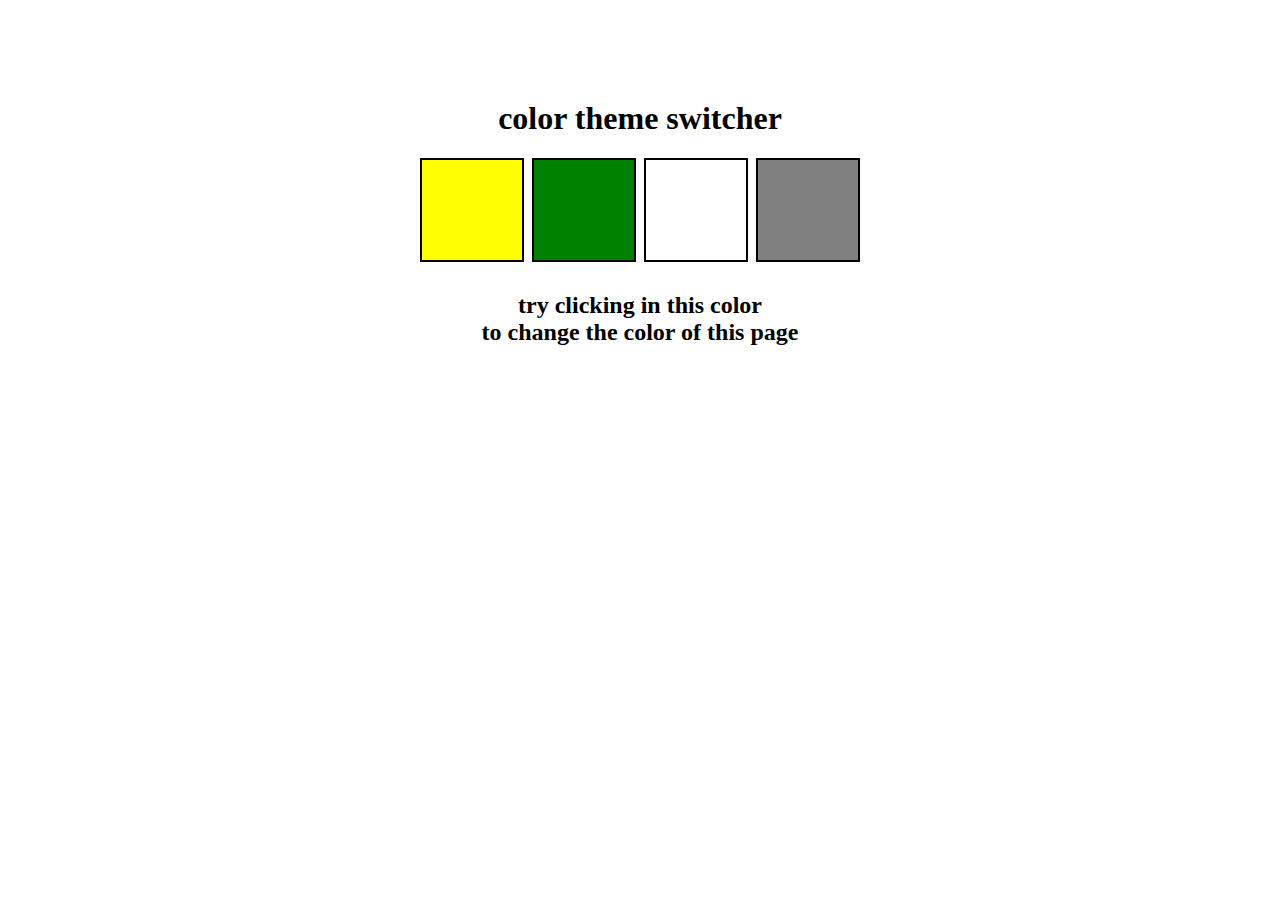
<file: projects/colour_changer/index.html>
<!DOCTYPE html>
<html lang="en">
<link>
    <meta charset="UTF-8">
    <meta name="viewport" content="width=device-width, initial-scale=1.0">
    <link rel="stylesheet" href="style.css"/>
    <title>Colour changer</title>

</head>
<body>
    <div class="canvas">
        <h1>color theme switcher</h1>
    <h1>
    <span id="yellow" class="button"></span>
    <span id="green" class="button"></span>
    <span id="white" class="button"></span>
    <span id="grey" class="button"></span>
    </h1>
    <h2>try clicking in this color 
        <span>
            to change the color of this page
        </span>
    </h2>
</div>
</body>
<script src="index.js"></script>
</html>
</file>
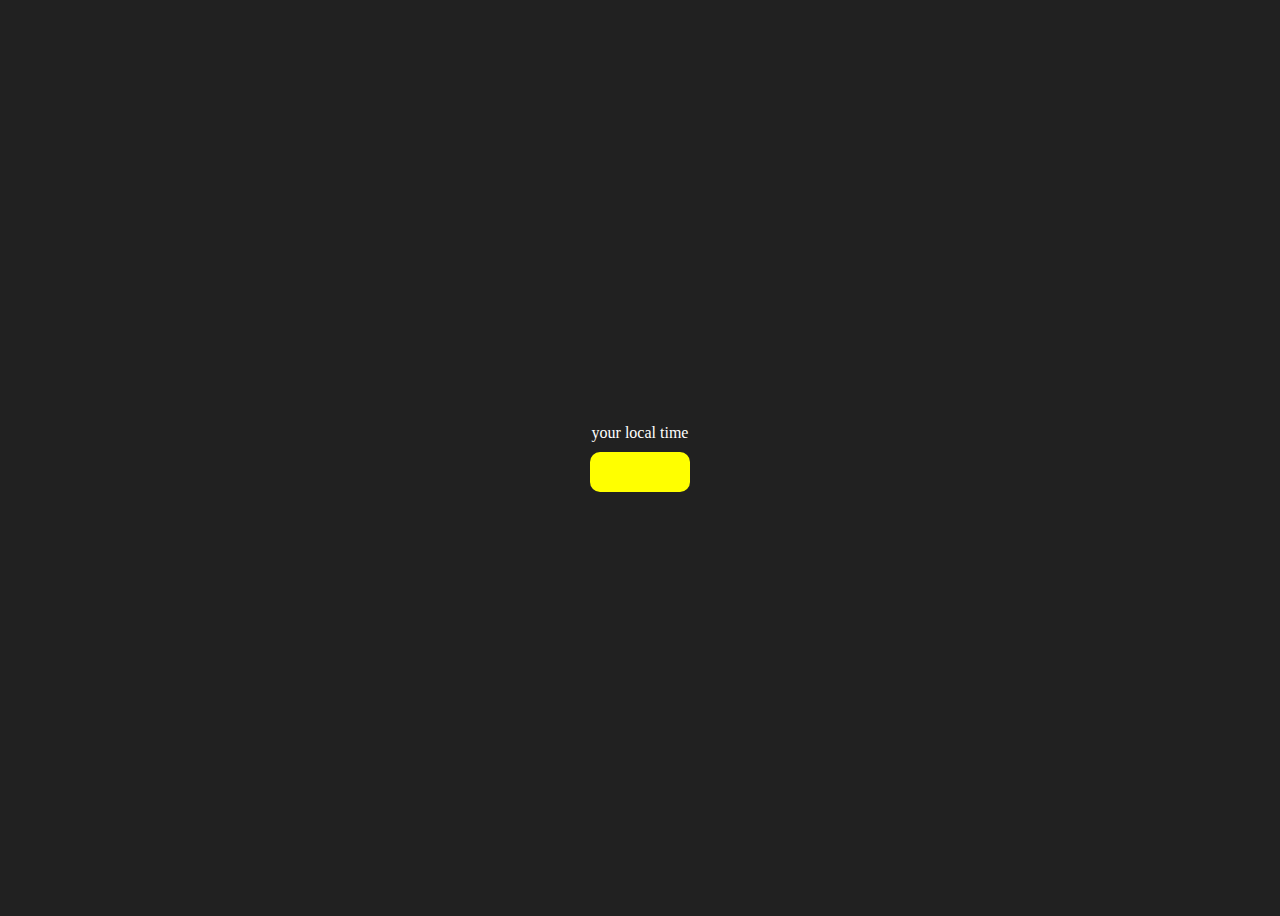
<file: projects/digital_clock/index.html>
<!DOCTYPE html>
<html lang="en">
<head>
    <meta charset="UTF-8">
    <meta name="viewport" content="width=device-width, initial-scale=1.0">
    <link rel="stylesheet" href="style.css"/>
    <title>Digital clock</title>
</head>
<body>
    <div class="center">
        <div class="banner">
            <span>  your local time </span>
                </div>
                <div id="clock"></div>
    </div>
    <script src="index.js">

    </script>
</body>
</html>
</file>
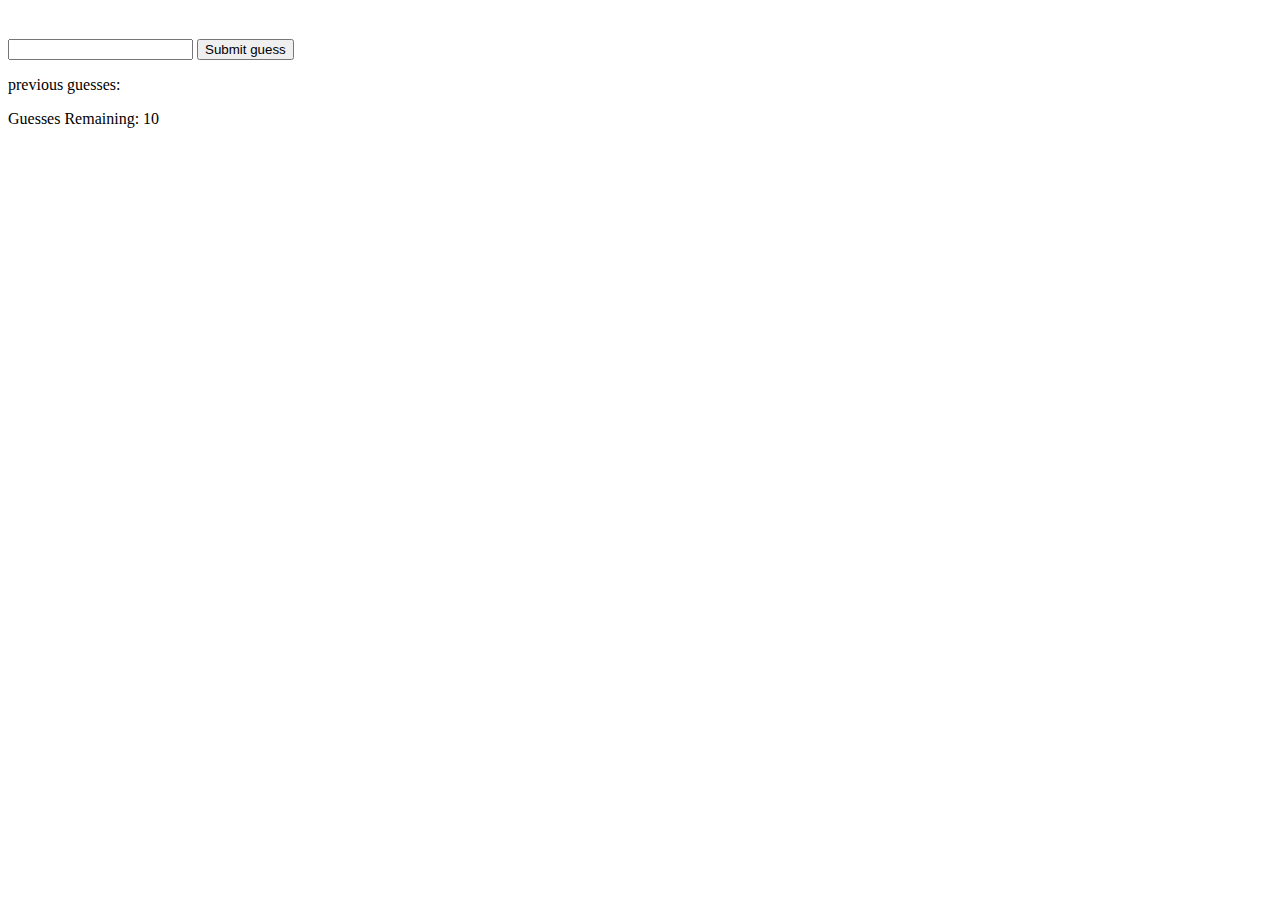
<file: projects/guessTheNumber/index.html>
<!DOCTYPE html>
<html lang="en">
<head>
    <meta charset="UTF-8">
    <meta name="viewport" content="width=device-width, initial-scale=1.0">
    <title>Document</title>
</head>
<body>
    <div class="wrapper">
        <h1></h1>
        <p></p>
        <p></p>
</br>
    <form  class="form">

        <label2 for="guessField" id="guess"></label2>
        <input type="text" id="guessField" class="Submit guess">
        <input type="submit" id="submit" value="Submit guess" class="guessSubmit">
    </form>

<div class="resultParas">
    <p>previous guesses: <span class="guesses"></span></p>
    <p>Guesses Remaining: <span class="lastResult">10</span></p>
    <p class="lowOrHi"></p>
</div>

    </div>

    <script src="index.js"></script>
</body>
</html>
</file>
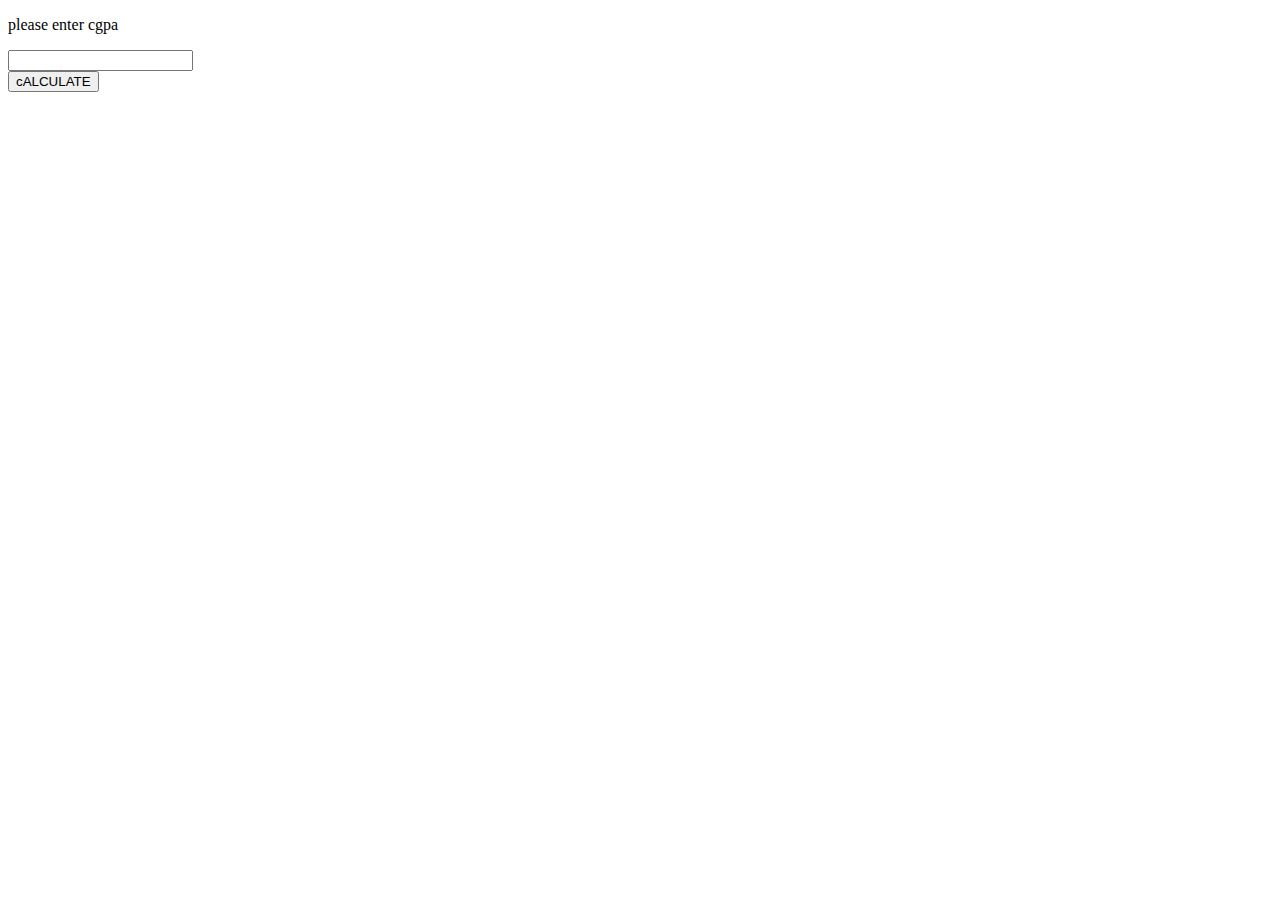
<file: projects/vtu_calculator/index.html>
<!DOCTYPE html>
<html lang="en">

<head>
    <meta charset="UTF-8">
    <meta name="viewport" content="width=device-width, initial-scale=1.0">
    <title>VTU % CALCULATOR</title>
</head>

<body>
    <div class="canvas">
        <p>please enter cgpa</p>
        <form class="form">
            <input class="userInput" type="text">
            </br>
            <button>cALCULATE</button>
        </form>
    </div>
    <div class="results">
    </div>
    <div class="resultsClass">
    </div>
</body>
<script src="index.js"></script>

</html>
</file>
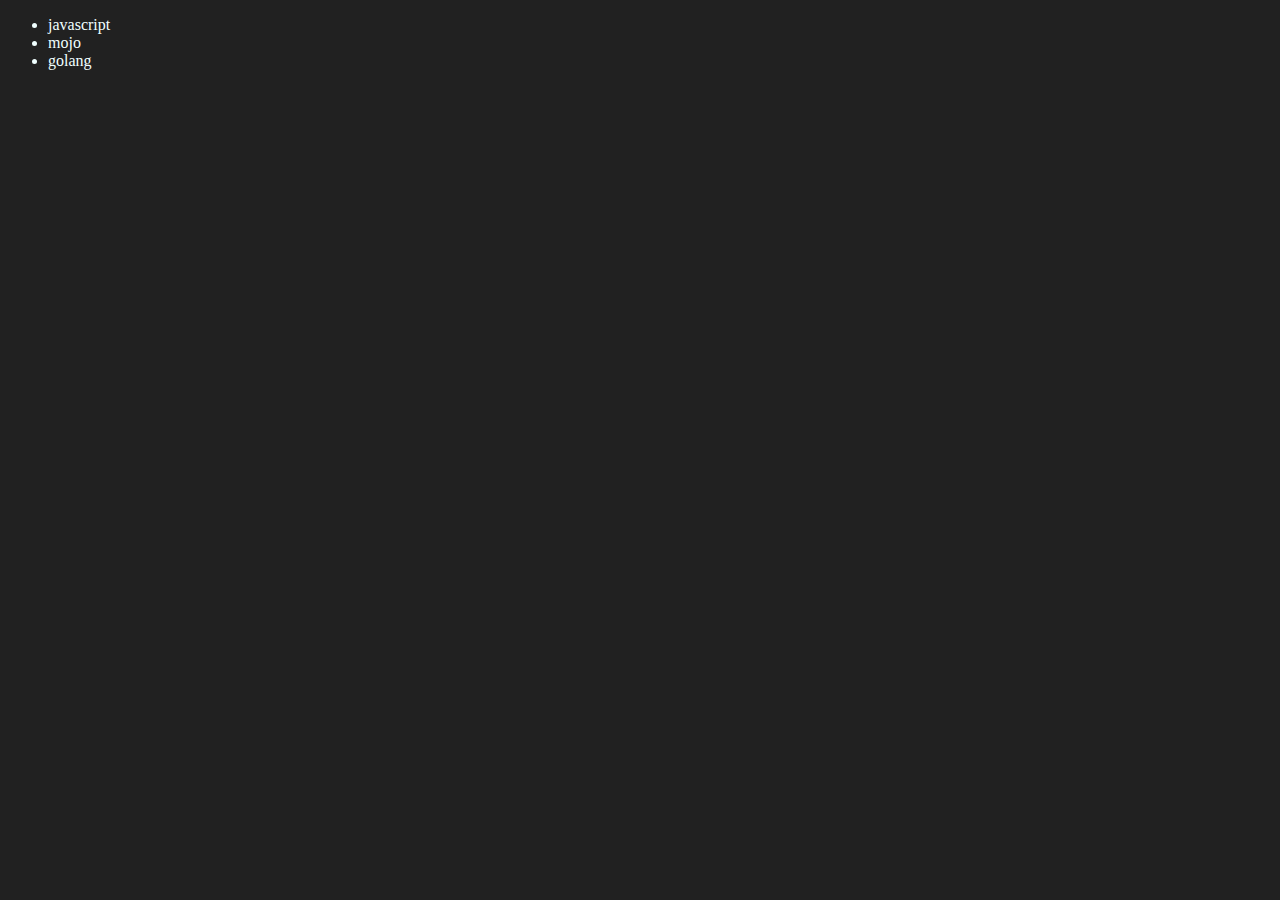
<file: 06_dom/four.html>
<!DOCTYPE html>
<html lang="en">
<head>
    <meta charset="UTF-8">
    <meta name="viewport" content="width=device-width, initial-scale=1.0">
    <title>Chai aur code</title>
</head>
<body style="background-color: #212121; color: azure;">
    <ul class="language">
        <li>javascript</li>
    </ul>
</body>
<script>
function addLanguage(langName){
   const li= document.createElement('li')
   li.innerHTML=`${langName}`
    document.querySelector('.language').
    appendChild(li)
}
addLanguage("python")
addLanguage("golang")

//optimized

function addOptiLanguage(langName){
   const li= document.createElement('li')
   li.appendChild(document.createTextNode(langName))
    document.querySelector('.language').
    appendChild(li)
}

//edit element in dom
const secondLang=document.querySelector("li:nth-child(2)")
//dont use 
//secondLang.innerHTML="mojo"

//better approach

const newli=document.createElement('li')
newli.textContent="mojo"
secondLang.replaceWith(newli)

//edit 2nd way
const firstLang=document.querySelector("li:nth-child")
firstLang.outerHTML='<li>java</li>'

//remove

const lastLang=document.querySelector('li:last-child')
lastLang.remove()



</script>
</html>
</file>
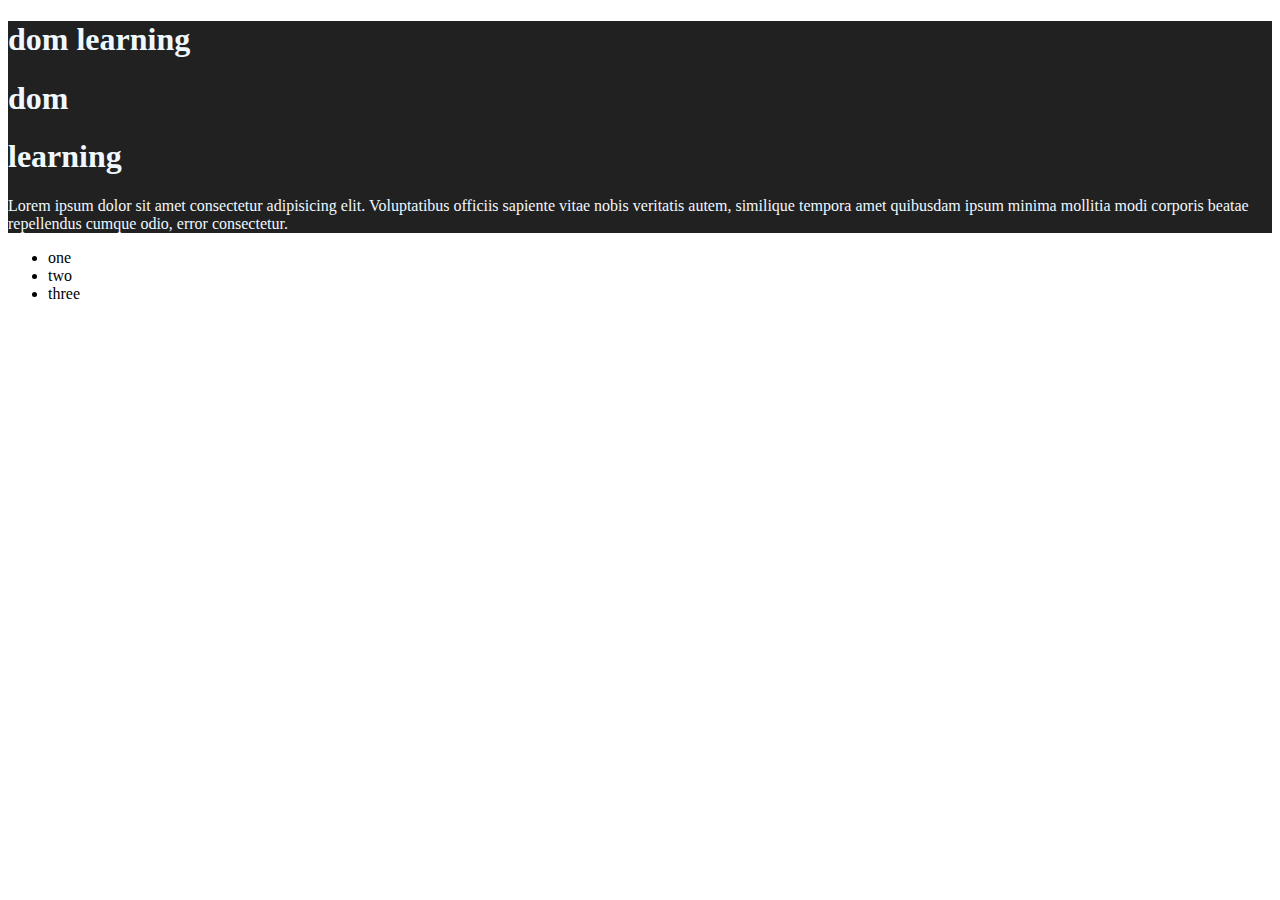
<file: 06_dom/one.html>
<!DOCTYPE html>
<html lang="en">
<head>
    <meta charset="UTF-8">
    <title>DOM Learning</title>
    <style>
        .bg-black{
            background-color: #212121;
            color: aliceblue;
        }
    </style>
</head>
<body>
    <div class="bg-black">
        <h1 class="heading">  dom learning</h1>
        <h1 class="heading">  dom </h1>
        <h1 class="heading">  learning</h1>
        <p id="title" class="paragraph">Lorem ipsum dolor sit amet consectetur adipisicing elit. Voluptatibus officiis sapiente vitae nobis veritatis autem, similique tempora amet quibusdam ipsum minima mollitia modi corporis beatae repellendus cumque odio, error consectetur.</p>
    </div> 
<ul>
    <li>one </li>
    <li>two</li>
    <li>three</li>
</ul>
</body>
</html>
</file>
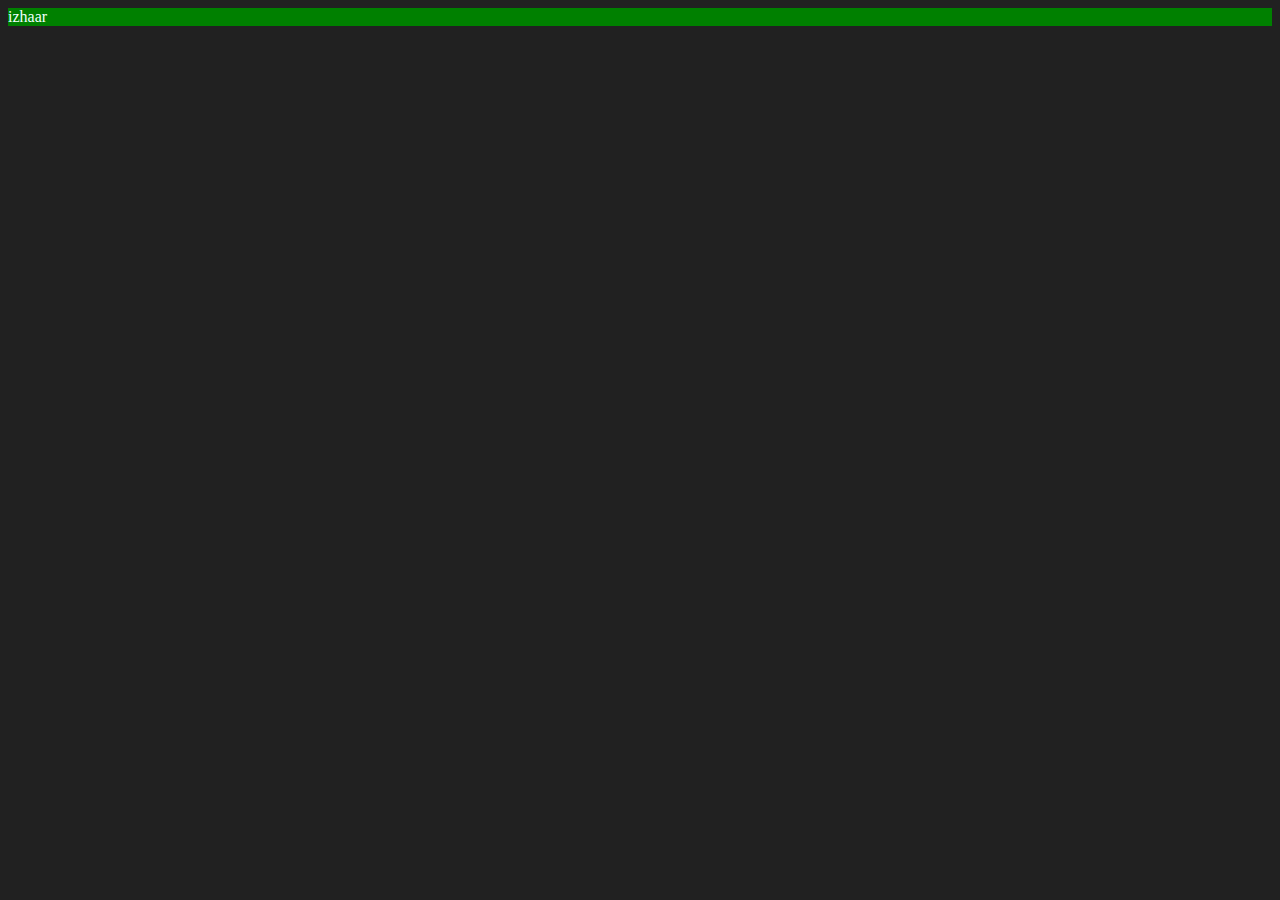
<file: 06_dom/three.html>
<!DOCTYPE html>
<html lang="en">
<head>
    <meta charset="UTF-8">
    <meta name="viewport" content="width=device-width, initial-scale=1.0">
    <title>Document</title>
</head>
<body style="background-color: #212121; color: azure;">
     
</body>
<script>
    const div = document.createElement('div');
console.log(div);
    div.className="main"
    div.id=Math.round(Math.random()*10 +1)
    div.style.backgroundColor="green"
    // div.innerHTML="izhaar"
   const addText= document.createTextNode("izhaar")
    div.appendChild(addText)
    document.body.appendChild(div)
</script>
</html>
</file>
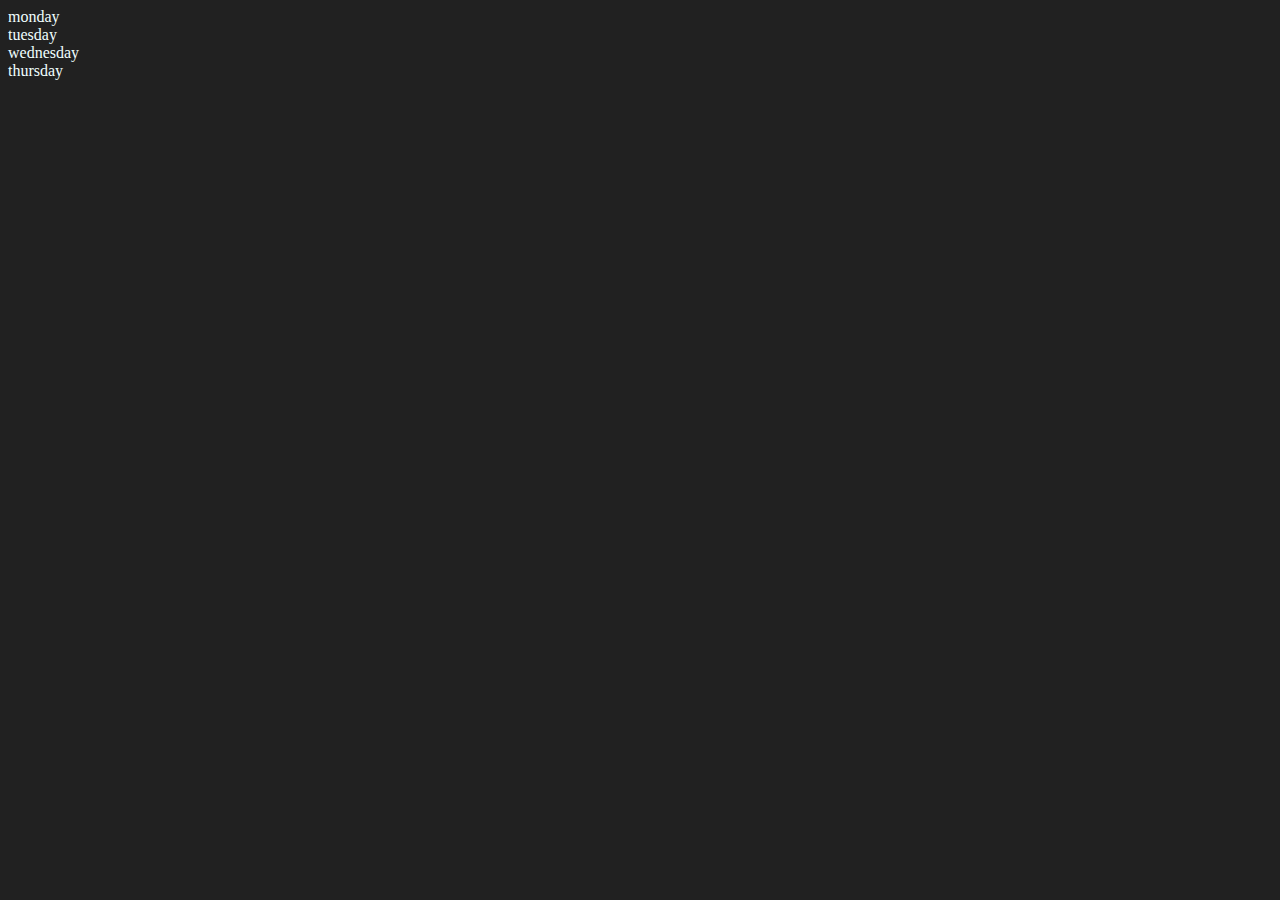
<file: 06_dom/two.html>
<!DOCTYPE html>
<html lang="en">
<head>
    <meta charset="UTF-8">
    <meta name="viewport" content="width=device-width, initial-scale=1.0">
    <title>Dom aur chai</title>
</head>
<body style="background-color: #212121; color: azure;">
    <div class="parent">
        <div class="day">monday</div>
        <div class="day">tuesday</div>
        <div class="day">wednesday</div>
        <div class="day">thursday</div>
    </div>
</body>
<script>
const parent =document.querySelector('.parent')
// console.console.log(parent);
// console.console.log(parent.child);
// console.console.log(parent.child[1].innerHTML);
// for (let index = 0; index < parent.children.length; index++) {
//     console.log(parent.children[1].innerHTML);
    
// }
// parent.children[1].style.color="orange"
// console.log(parent.firstElementChild);
// console.log(parent.lastElementChild);

// //can travel from child to parent 

// const dayOne =document.querySelector('.day')
// console.log(dayOne);
// console.log(dayOne.parentElement);
// console.log(dayOne.nextSibling);

console.log("NODES: ", parent.childNodes);
</script>
</html>
</file>
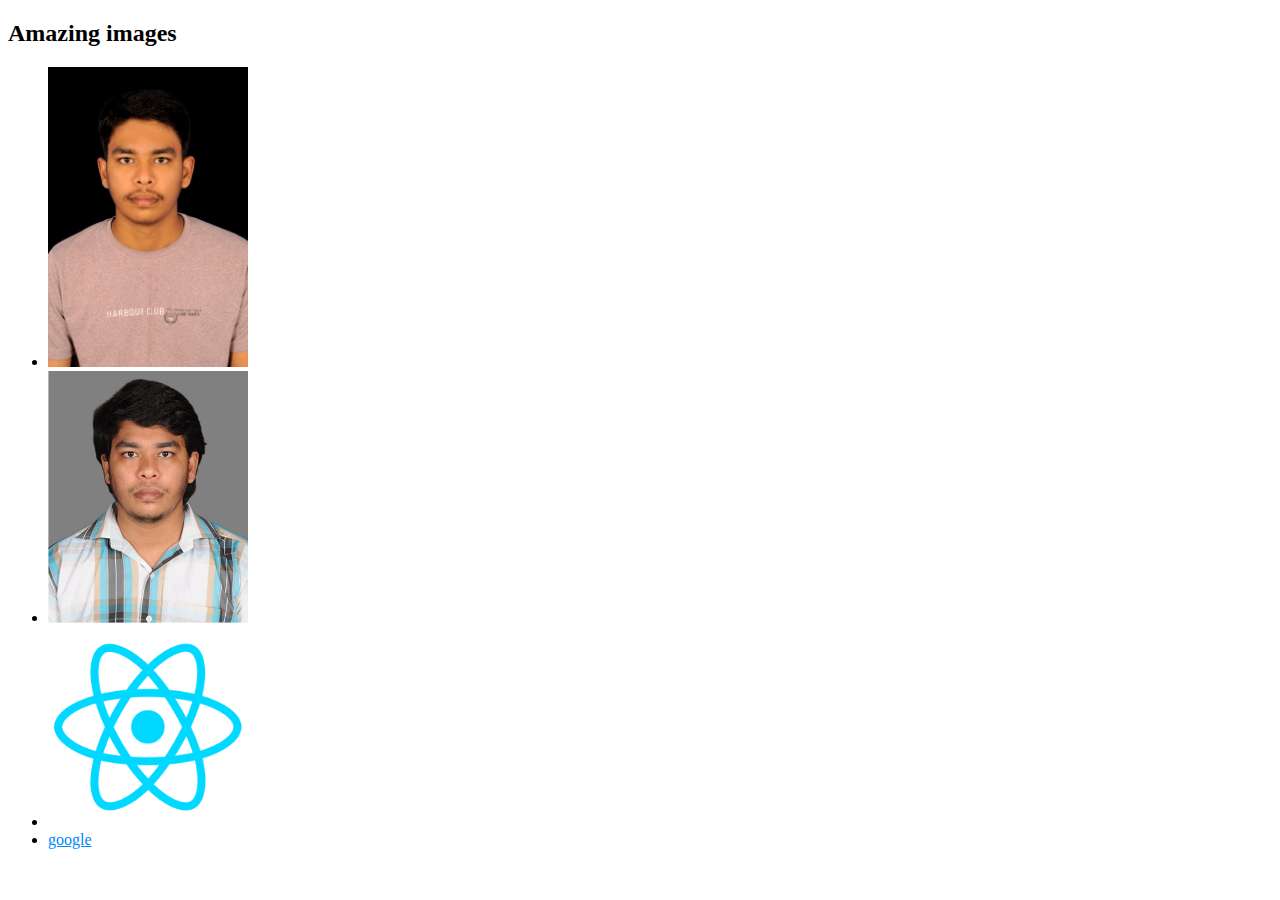
<file: 08_events/one.html>
<!DOCTYPE html>
<html lang="en">
<head>
    <meta charset="UTF-8">
    <meta name="viewport" content="width=device-width, initial-scale=1.0">
    <title>html events</title>
</head>
<body>
    <h2>Amazing images</h2>
    <ul id="images">
        <li><img width="200px" id="01" src="photos/photo.png" alt="photoshop"></li>
        <li><img width="200px" id="02" src="photos/profile.jpg" alt=""></li>
        <li><img width="200px" id="03" src="photos/react-icon.png" alt=""></li>
        <li><a style="color: rgb(0, 136, 255);" id="google" href="https://www.google.com">google</a></li>
    </ul>
</body>
<script src="01_events.js">

</script>
</html>
</file>
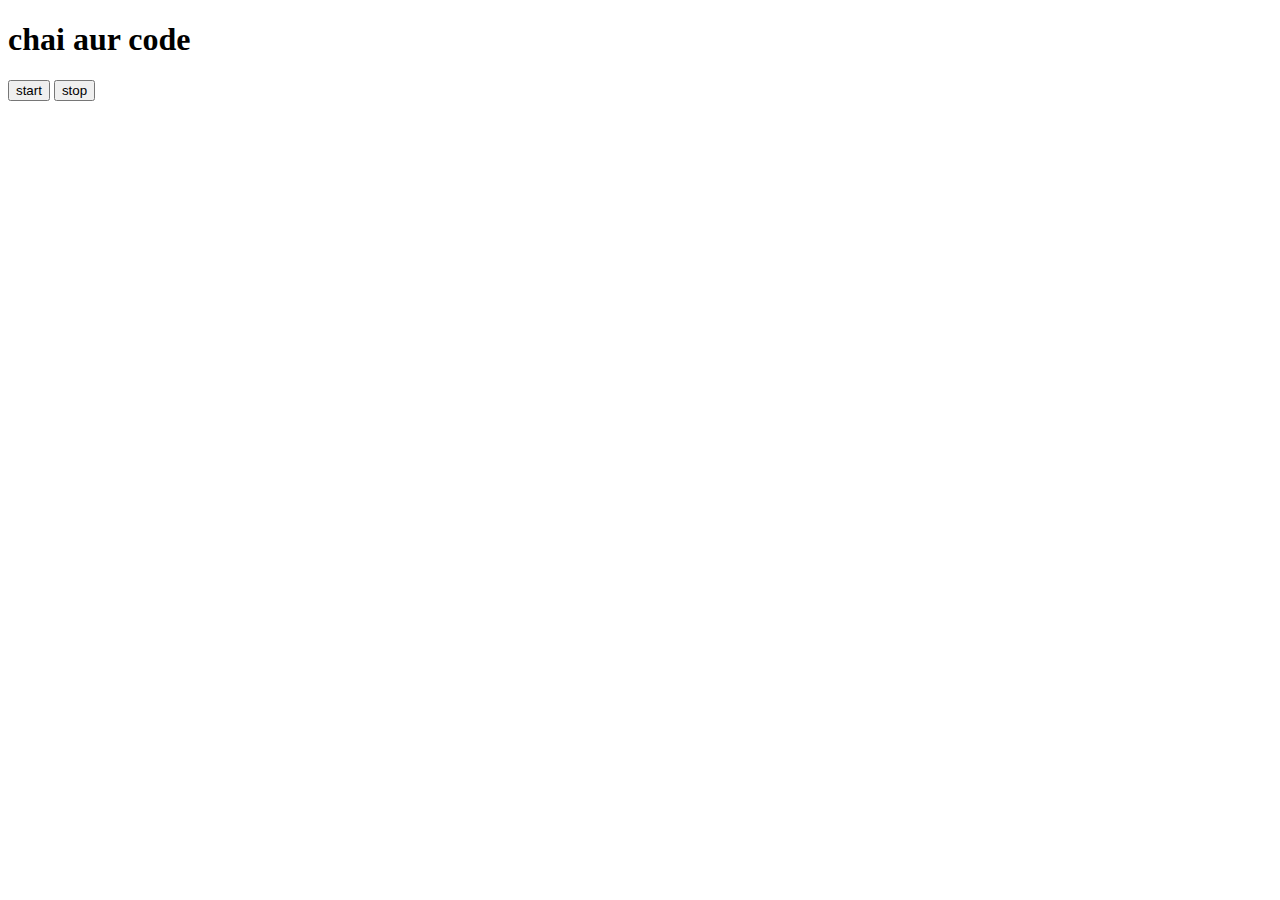
<file: 08_events/three.html>
<!DOCTYPE html>
<html lang="en">
  <head>
    <meta charset="UTF-8" />
    <meta name="viewport" content="width=device-width, initial-scale=1.0" />
    <title>Document</title>
  </head>
  <body>
    <h1>chai aur code</h1>
    <button id="start">start</button>
    <button id="stop">stop</button>
  </body>

  <script>
    //set interval
    let setFunc
    document.getElementById('start').addEventListener('click',function (e) {
      setFunc=setInterval(function (f) {
      console.log("hello", Date.now());
    }, 1000);

      
    })

    // clearInterval(intervalId)

    document.getElementById('stop').addEventListener('click',function (e) {
      clearInterval(setFunc);

      
    })
  </script>
</html>
</file>
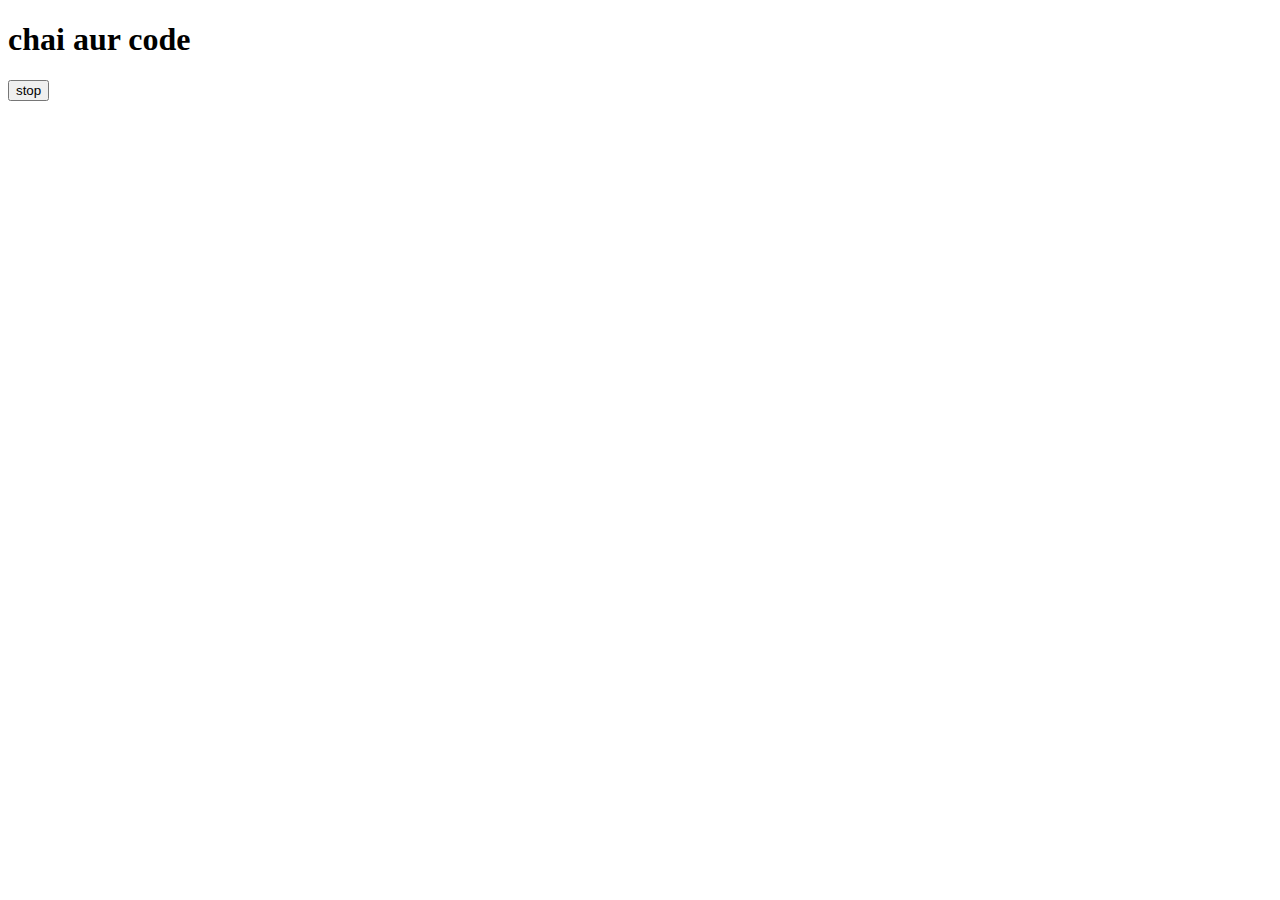
<file: 08_events/two.html>
<!DOCTYPE html>
<html lang="en">
<head>
    <meta charset="UTF-8">
    <meta name="viewport" content="width=device-width, initial-scale=1.0">
    <title>Document</title>
</head>
<body>
    <h1>chai aur code</h1>
    <button id="stop">stop</button>
</body>

<script>
//set timeout
//set interval

setTimeout(function (e) {
    console.log("izhaar");
},2000)
const changeText=function(){
    document.querySelector('h1').innerHTML="best js"
}

setTimeout(changeText,2000)

//clear timeout-> used with events
clearTimeout(changeText)

setInterval(function (e) {
    console.log("izhaar");
},2000)
</script>
</html>
</file>
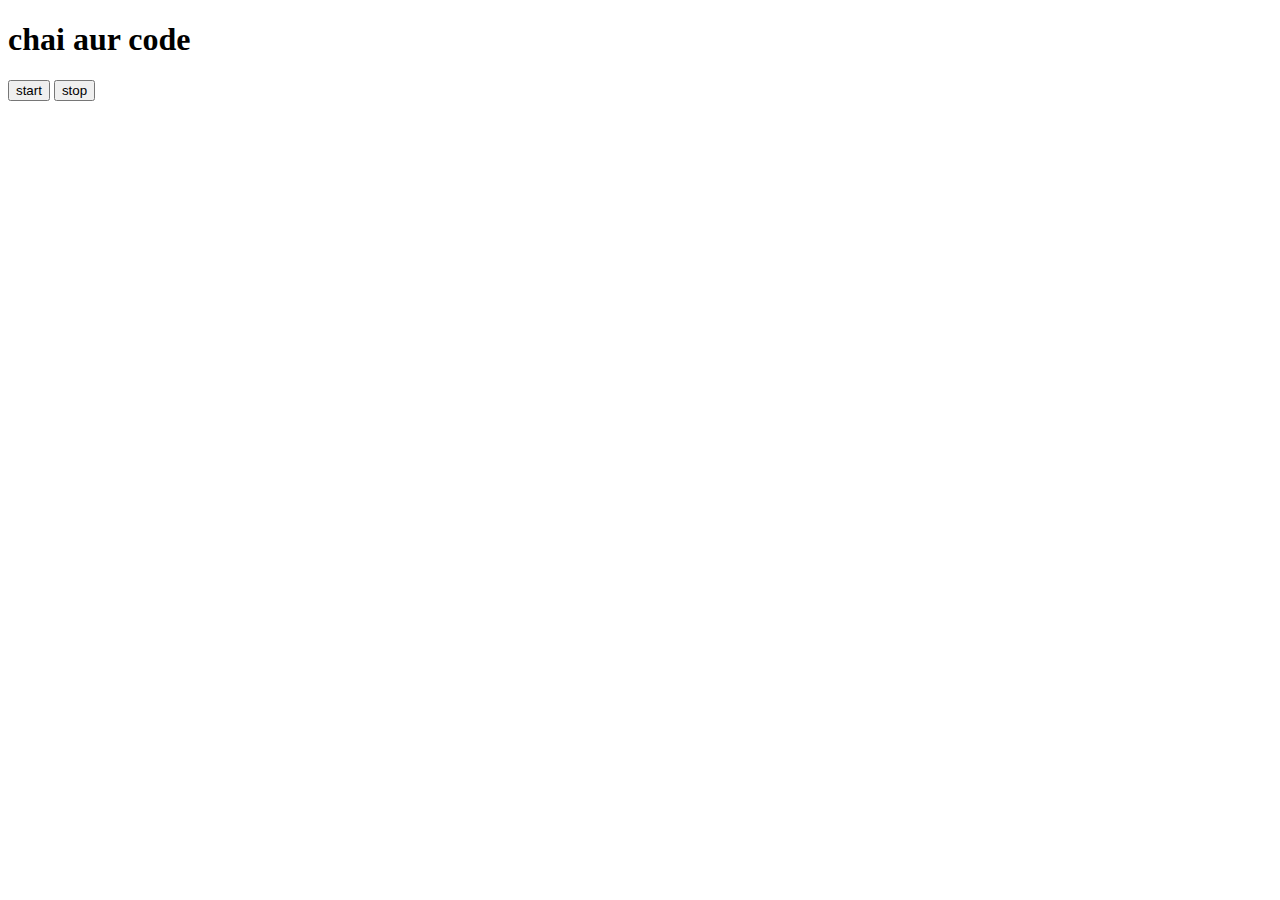
<file: projects/unlimited_colors/three.html>
<!DOCTYPE html>
<html lang="en">
  <head>
    <meta charset="UTF-8" />
    <meta name="viewport" content="width=device-width, initial-scale=1.0" />
    <title>Document</title>
  </head>
  <body>
    <h1>chai aur code</h1>
    <button id="start">start</button>
    <button id="stop">stop</button>
  </body>

  <script src="index.js">
  </script>
</html>
</file>
<file: projects/colour_changer/style.css>
html {
    margin: 0;
  }
  
  span {
    display: block;
  }
  .canvas {
    margin: 100px auto 100px;
    width: 80%;
    text-align: center;
  }
  
  .button {
    width: 100px;
    height: 100px;
    border: solid black 2px;
    display: inline-block;
  }
  
  #grey {
    background: grey;
  }
  
  #white {
    background: white;
  }
  #green {
    background: green;
  }
  #yellow {
    background: yellow;
  }
</file>
<file: projects/digital_clock/style.css>
body {
    background-color: #212121;  
    color: #fff;
}
  
  .center {
    display: flex;
    height: 100vh;
    justify-content: center;
    align-items: center;
    flex-direction: column;
  }
 
  
  
  #clock {
    font-size: 40px;
    background-color: yellow;
    padding: 20px 50px;
    margin-top: 10px;
    border-radius: 10px;
  }
</file>
